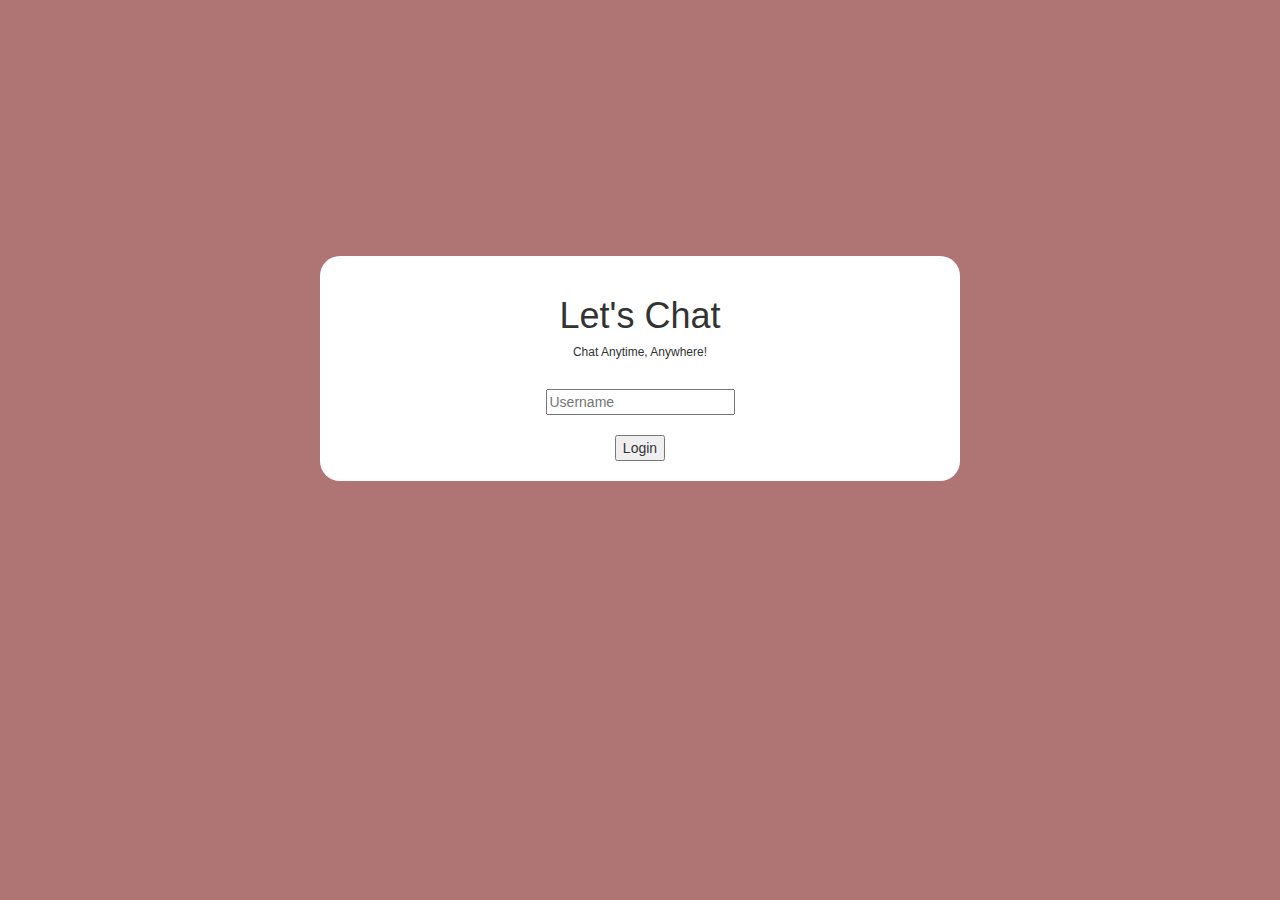
<file: index.html>
<!DOCTYPE html>
<html lang="en">
<head>
    <meta charset="UTF-8">
    <meta http-equiv="X-UA-Compatible" content="IE=edge">
    <meta name="viewport" content="width=device-width, initial-scale=1.0">
    <link rel="stylesheet" href="https://maxcdn.bootstrapcdn.com/bootstrap/3.4.0/css/bootstrap.min.css">
    <script src="https://ajax.googleapis.com/ajax/libs/jquery/3.4.1/jquery.min.js"></script>
    <script src="https://maxcdn.bootstrapcdn.com/bootstrap/3.4.0/js/bootstrap.min.js"></script>
    <link rel = "stylesheet" href = "login.css">
    <script src = "login.js"></script>
    <title>Lets_Chat</title>
</head>
<body>
    <div id = "login_info" class="col-lg-6 col-md-6 col-sm-8 col-xs-8">
            <h1>Let's Chat</h1>
            <h6>Chat Anytime, Anywhere!</h6>
            <br>
            <input id="username" placeholder="Username">
            <br>
            <br>
            <button id="login" onclick = "addUser()">Login</button>
    </div>
</body>
</html>
</file>
<file: login.css>
body{
    background-color: rgba(131, 40, 40, 0.644);
    text-align: center;
}
#login_info{
    background-color: rgb(255, 255, 255);
    margin-top: 20%;
    margin-bottom: 10%;
    margin-left: 25%;
    margin-right: 40px;
    padding: 20px;
    border: black;
    border-radius: 20px;
    border-width: 2px;
    
}
</file>
